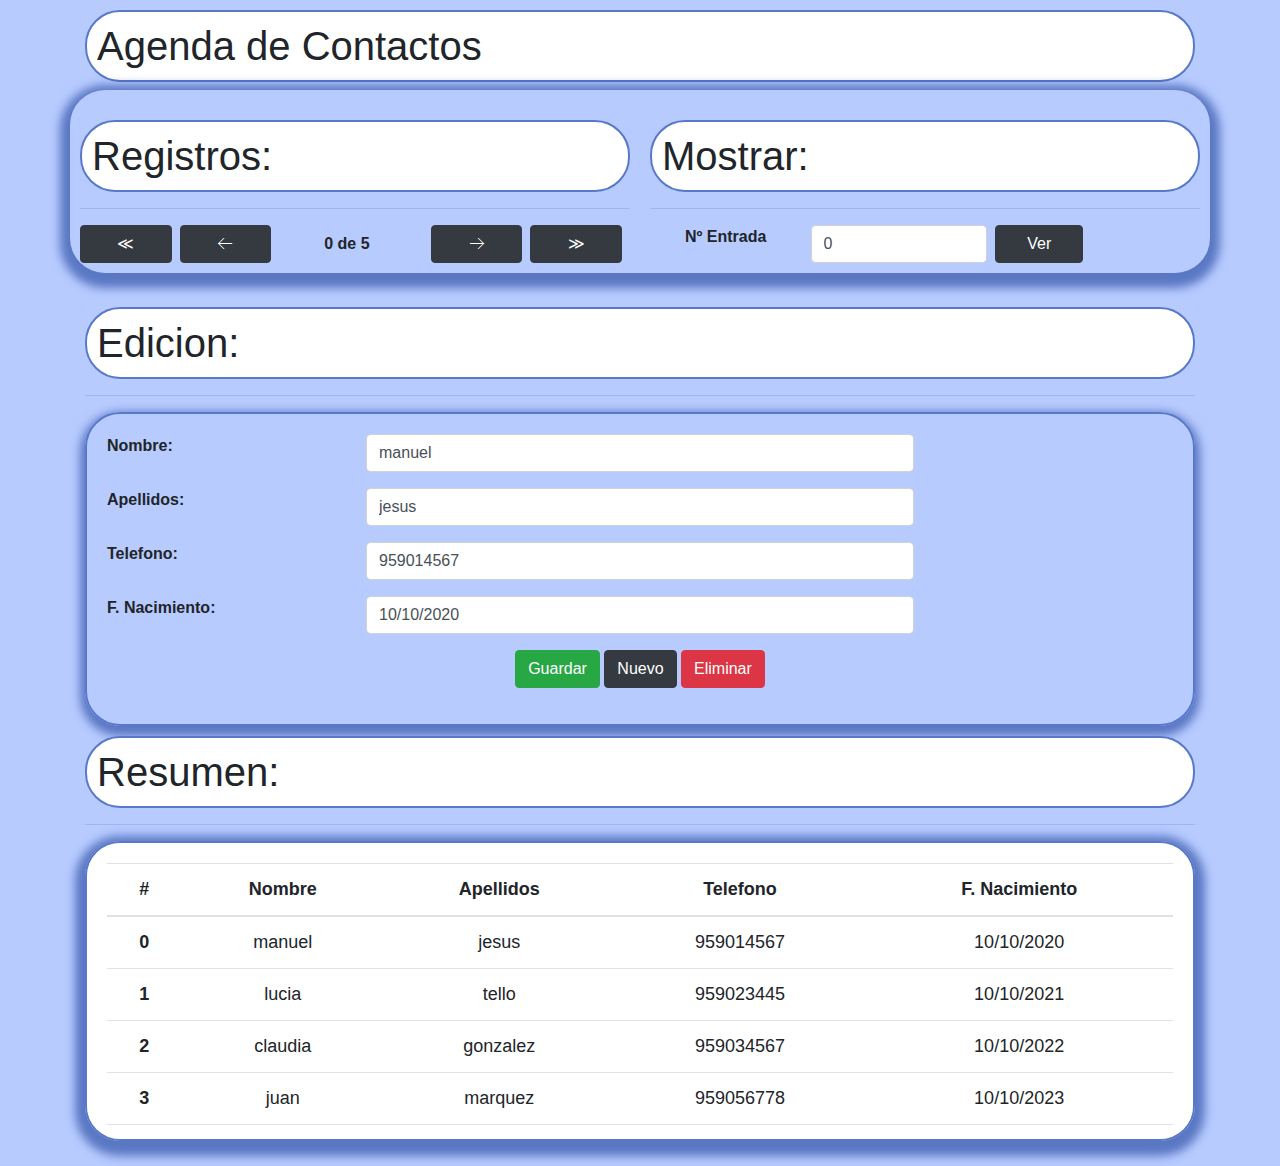
<file: Marco2/Agenda/agenda.html>
<!DOCTYPE html>
<html lang="es">

<head>
    <meta charset="UTF-8" />
    <meta http-equiv="X-UA-Compatible" content="IE=edge,chrome=1">
    <meta name="viewport"
        content="width=device-width, user-scalable=no, initial-scale=1.0, maximum-scale=1.0, minimum-scale=1.0">
    <meta name="description" content="Practica" />
    <meta name="keywords" content="Practica" />
    <meta name="author" content="Manuel Hierro" />

    <!-- Bootstrap 4.3 -->
    <link rel="stylesheet" href="https://stackpath.bootstrapcdn.com/bootstrap/4.3.1/css/bootstrap.min.css"
        integrity="sha384-ggOyR0iXCbMQv3Xipma34MD+dH/1fQ784/j6cY/iJTQUOhcWr7x9JvoRxT2MZw1T" crossorigin="anonymous">
    <script src="https://code.jquery.com/jquery-3.3.1.slim.min.js"
        integrity="sha384-q8i/X+965DzO0rT7abK41JStQIAqVgRVzpbzo5smXKp4YfRvH+8abtTE1Pi6jizo" crossorigin="anonymous">
    </script>
    <script src="https://cdnjs.cloudflare.com/ajax/libs/popper.js/1.14.7/umd/popper.min.js"
        integrity="sha384-UO2eT0CpHqdSJQ6hJty5KVphtPhzWj9WO1clHTMGa3JDZwrnQq4sF86dIHNDz0W1" crossorigin="anonymous">
    </script>
    <script src="https://stackpath.bootstrapcdn.com/bootstrap/4.3.1/js/bootstrap.min.js"
        integrity="sha384-JjSmVgyd0p3pXB1rRibZUAYoIIy6OrQ6VrjIEaFf/nJGzIxFDsf4x0xIM+B07jRM" crossorigin="anonymous">
    </script>

    <!-- Titulo Interno del Documento (Pestaña del Navegador) -->
    <title>Practica de Cliente</title>

    <!-- Estilos -->
    <link rel="stylesheet" href="agenda.css">

    <!-- JavaScript -->
    <script defer src="agenda.js"></script>
    <script src="https://ajax.googleapis.com/ajax/libs/jquery/2.1.1/jquery.min.js"></script>
</head>

<body onload="defaultContactos();actualizarRegistos();">

    <div class="container contenedor">
        <h1 class="titulo">Agenda de Contactos</h1>
        <div id="cabecera" class="row">

            <div class="registros col-6">
                <h1 class="titulo">Registros:</h1>
                <hr>
                <div class="row registros_contenedor">
                    <button class="btn btn-dark col-2 mr-2" type="button" onclick="moverRegistro('≪');">≪</button>
                    <button class="btn btn-dark col-2 mr-2" type="button" onclick="moverRegistro('🡠');">🡠</button>
                    <span class="font-weight-bolder col-2" id="registros">0 de 0</span>
                    <button class="btn btn-dark col-2 mr-2" type="button" onclick="moverRegistro('🡢');">🡢</button>
                    <button class="btn btn-dark col-2 mr-2" type="button" onclick="moverRegistro('≫');">≫</button>
                </div>
            </div>

            <div class="mostrar col-6">
                <h1 class="titulo">Mostrar:</h1>
                <hr>
                <div class="mostrar_contenedor row">
                    <label class="font-weight-bolder col-3 mr-2">Nº Entrada</label>
                    <input class="form-control col-4 mr-2" type="number" id="ver" value="0" min="0" max="" pattern="^[0-9]+">
                    <button class="btn btn-dark col-2 mr-2" type="button" onclick="seleccionarContacto();">Ver</button>
                </div>
            </div>

        </div>
        <br>
        <div class="edicion">
            <h1 class="titulo">Edicion: </h1>
            <hr>
            <form id="centro" class="edicion_form" action="#" method="post">
                <div class="form-group row">
                    <label class="font-weight-bolder col-3">Nombre:</label>
                    <input class="form-control w-50" type="text" id="nombre" placeholder="solo letras - Formato Correcto" />
                </div>
                <div class="form-group row">
                    <label class="font-weight-bolder col-3">Apellidos:</label>
                    <input class="form-control w-50" type="text" id="apellidos" placeholder="solo letras - Formato Correcto" />
                </div>
                <div class="form-group row">
                    <label class="font-weight-bolder col-3">Telefono:</label>
                    <input class="form-control w-50" type="text" id="telefono" placeholder="xxx-xxxxxx o bien xxxxxxxxx - Formato Correcto" />
                </div>
                <div class="form-group row">
                    <label class="font-weight-bolder col-3">F. Nacimiento:</label>
                    <input class="form-control w-50" type="text" id="fecha" placeholder="dd/mm/aaaa - Formato Correcto" />
                </div>
                <div class="form-group text-center">
                    <button class="btn btn-success" type="button" id="guardar" onclick="guardarContacto();">Guardar</button>
                    <button class="btn btn-dark" type="button" id="nuevo" onclick="nuevoContacto();">Nuevo</button>
                    <button class="btn btn-danger" type="button" id="eliminar" onclick="eliminarContacto();">Eliminar</button>
                </div>
            </form>
        </div>
        <div class="resumen">
            <h1 class="titulo">Resumen:</h1>
            <hr>
            <div id="pie" class="recuadro">
                <table class="table" id="miTabla">
                    <thead>
                        <tr>
                            <th scope="col">#</th>
                            <th scope="col">Nombre</th>
                            <th scope="col">Apellidos</th>
                            <th scope="col">Telefono</th>
                            <th scope="col">F. Nacimiento</th>
                        </tr>
                    </thead>
                    <tbody id="tbody">
                        <!--
                        <tr>
                            <th scope="row">1</th>
                            <td>.......</td>
                            <td>.......</td>
                            <td>.......</td>
                            <td>.......</td>
                        </tr>
                        -->
                    </tbody>
                </table>
            </div>
        </div>
    </div>
    <!------------------------------------------------------------------------------------->
</body>

</html>
</file>
<file: Marco2/Agenda/agenda.css>
* {
    margin: 0;
    padding: 0;
    list-style: none;
    text-decoration: none;
    border: none;
    outline: none;
}

html {}

body {
    background-color: rgb(183, 203, 255);
}

.titulo {
    margin-top: 10px;
    padding: 10px;
    background: #ffffff;
    border-radius: 35px 0px 35px 0px;
    -moz-border-radius: 35px 0px 35px 0px;
    -webkit-border-radius: 35px 35px 35px 35px;
    border: 2px solid #5878ca;
}

.contenedor {}

#cabecera {
    border-radius: 35px 0px 35px 0px;
    -moz-border-radius: 35px 0px 35px 0px;
    -webkit-border-radius: 35px 35px 35px 35px;
    
    -webkit-box-shadow: 0px 5px 10px 10px rgba(28, 64, 155, 0.6);
    -moz-box-shadow: 0px 5px 10px 10px rgba(28, 64, 155, 0.6);
    box-shadow: 0px 5px 10px 10px rgba(28, 64, 155, 0.6);
}

#centro {
    -webkit-box-shadow: 0px 5px 10px 5px rgba(28, 64, 155, 0.6);
    -moz-box-shadow: 0px 5px 10px 5px rgba(28, 64, 155, 0.6);
    box-shadow: 0px 5px 10px 5px rgba(28, 64, 155, 0.6);
}

#pie {
    -webkit-box-shadow: 0px 5px 10px 10px rgba(28, 64, 155, 0.6);
    -moz-box-shadow: 0px 5px 10px 10px rgba(28, 64, 155, 0.6);
    box-shadow: 0px 5px 10px 10px rgba(28, 64, 155, 0.6);
}

.registros {
    margin-top: 10px;
    padding: 10px;
}

.registros_contenedor {
    margin: auto;
}

#registros {
    margin: auto;
}

.mostrar {
    margin-top: 10px;
    padding: 10px;
}

.mostrar_contenedor {
    margin: 0 0 0 20px;
}

.edicion_form {
    padding: 20px;
    border-radius: 35px 0px 35px 0px;
    -moz-border-radius: 35px 0px 35px 0px;
    -webkit-border-radius: 35px 35px 35px 35px;
    border: 2px solid #5878ca;
}

/*----------- CAJA ----------- */
.recuadro {
    font-family: Century Gothic, CenturyGothic, AppleGothic, sans-serif;
    color: #ffffff;
    height: 300px;
    font-size: 18px;
    font-weight: 400;
    text-align: center;
    background: #ffffff;
    margin: 0 0 25px;
    overflow: auto;
    padding: 20px;
    border-radius: 35px 0px 35px 0px;
    -moz-border-radius: 35px 0px 35px 0px;
    -webkit-border-radius: 35px 35px 35px 35px;
    border: 2px solid #5878ca;
}

.recuadro::-webkit-scrollbar {
    width: 8px;
    /* Tamaño del scroll en vertical */
    height: 8px;
    /* Tamaño del scroll en horizontal */
    display: none;
    /* Ocultar scroll */
}

/************************************************************************************/
</file>
